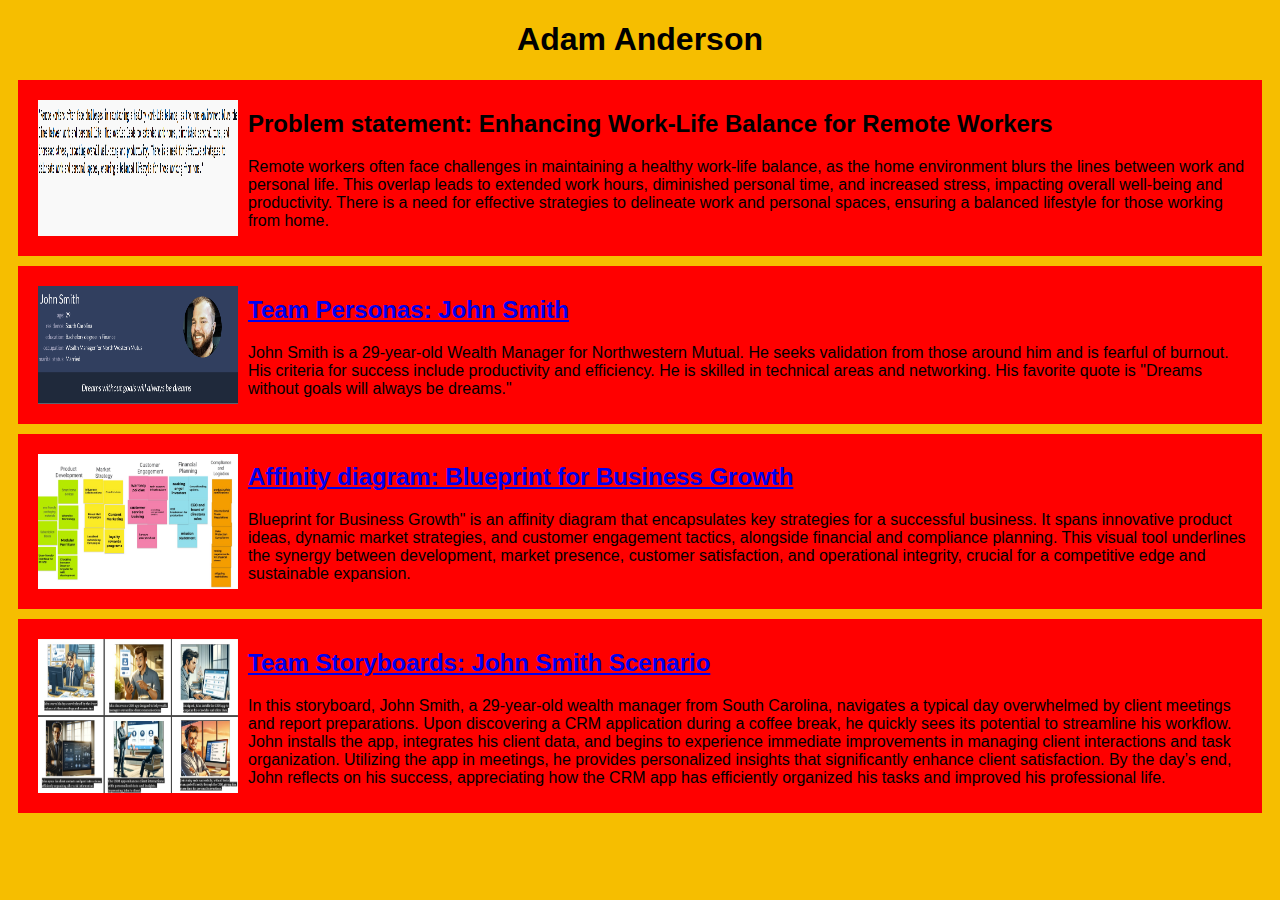
<file: index.html>
<!DOCTYPE html>
<html>
<head>
  
<link rel="stylesheet" href="styles.css" />

<title>CSCE 190: [Adam Anderson] </title>

</head>

<body>

  <h1>Adam Anderson</h1>

<section class="assign">

<img src="Images/Problem Statement.png" alt="Problem Statement"/>


<section class="assign-det">

<h2>Problem statement: Enhancing Work-Life Balance for Remote Workers</h2>

<p>

Remote workers often face challenges in maintaining a healthy work-life balance, as the home environment blurs the lines between work and personal life. This overlap leads to extended work hours, diminished personal time, and increased stress, impacting overall well-being and productivity. There is a need for effective strategies to delineate work and personal spaces, ensuring a balanced lifestyle for those working from home.

</p>

</section>

</section>

</body>

<!-- Personas assignment -->
    <section class="assign">
        <img src="Images/johnsmithpersona.png" alt="John Smith Persona">
        <section class="assign-det">
            <a href="John Smith's persona _ PersonaGenerator.pdf">
                <h2>Team Personas: John Smith</h2>
            </a>
            <p>
                John Smith is a 29-year-old Wealth Manager for Northwestern Mutual. He seeks validation from those around him and is fearful of burnout. His criteria for success include productivity and efficiency. He is skilled in technical areas and networking. His favorite quote is "Dreams without goals will always be dreams."
            </p>
        </section>
    </section>

  <!-- Affinity diagram assignment -->
<section class="assign">
<img src="Diagram.jpg" />
<section class="assign-det">
<a href="Diagram190.pdf"><h2>Affinity diagram: Blueprint for Business Growth </h2></a>
<p>
Blueprint for Business Growth" is an affinity diagram that encapsulates key strategies for a successful business. It spans innovative product ideas, dynamic market strategies, and customer engagement tactics, alongside financial and compliance planning. This visual tool underlines the synergy between development, market presence, customer satisfaction, and operational integrity, crucial for a competitive edge and sustainable expansion.
</p>
</section>
</section>

  <!-- Storyboard assignment -->
<section class="assign">
<img src="Storyboard190Image.jpg" />
<section class="assign-det">
<a href="Storyboard190Image.pdf"><h2>Team Storyboards: John Smith Scenario</h2></a>
<p>
In this storyboard, John Smith, a 29-year-old wealth manager from South Carolina, navigates a typical day overwhelmed by client meetings and report preparations. Upon discovering a CRM application during a coffee break, he quickly sees its potential to streamline his workflow. John installs the app, integrates his client data, and begins to experience immediate improvements in managing client interactions and task organization. Utilizing the app in meetings, he provides personalized insights that significantly enhance client satisfaction. By the day’s end, John reflects on his success, appreciating how the CRM app has efficiently organized his tasks and improved his professional life.
</p>
</section>
</section>


</html>
</file>
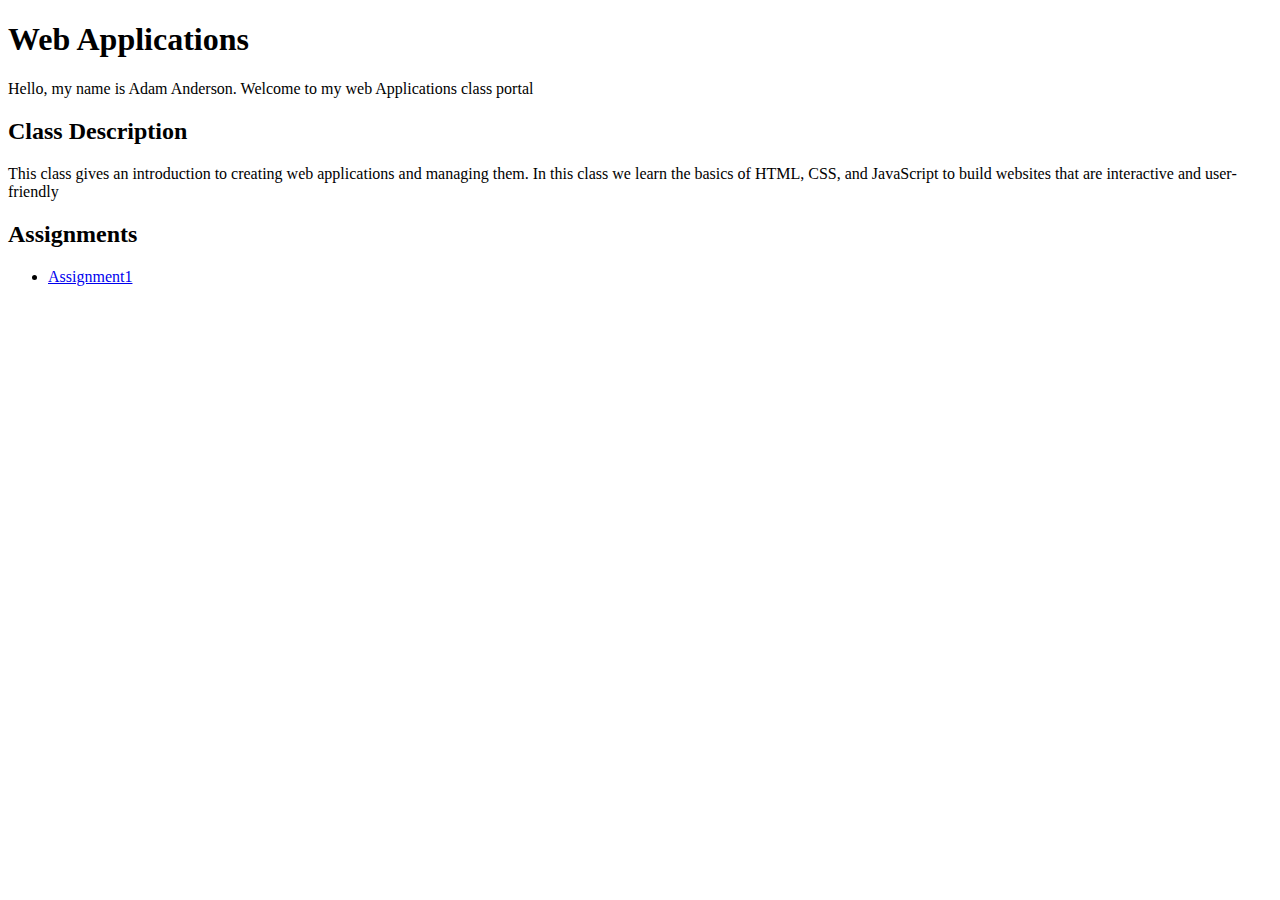
<file: CSCE242/index.html>
<!DOCTYPE html>
<html>
    <head>
        <title>Web Applications - Adam Anderson</title>
    </head>
    <body>
        <h1>Web Applications</h1>
        <p>Hello, my name is Adam Anderson. Welcome to my web Applications class portal</p>

        <h2>Class Description</h2>
        <p>This class gives an introduction to creating web applications and managing them. In this class we learn the basics of HTML, CSS, and JavaScript to build websites that are interactive and user-friendly</p>

        <h2>Assignments</h2>
        <ul>
            <li><a href="assignments/assignment1/index.html">Assignment1</a></li>     
        </ul>
    </body>
</html>
</file>
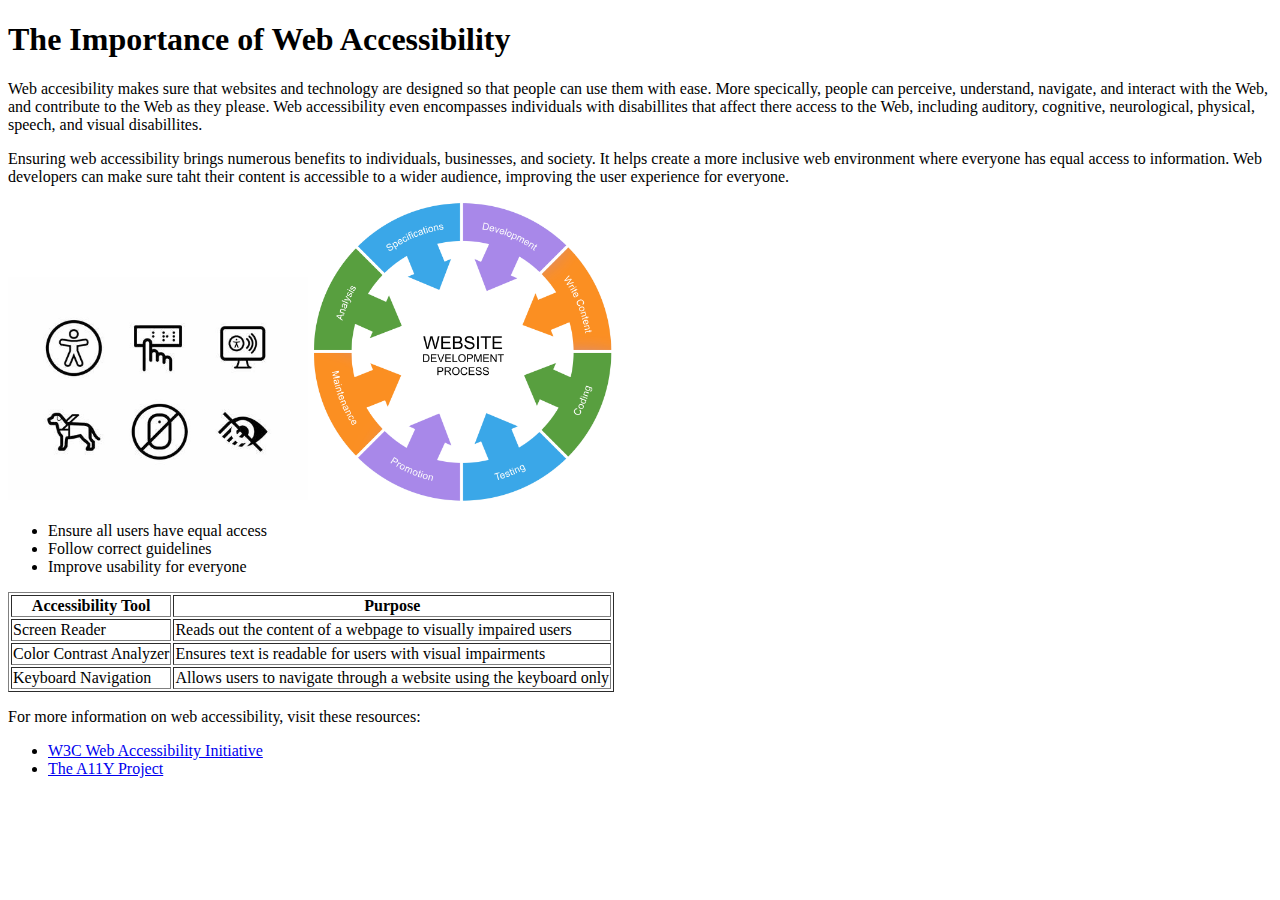
<file: CSCE242/assignments/assignment1/index.html>
<!DOCTYPE html>
<html>
    <head>
        <title>Assignment 1 - Adam Anderson</title>
    </head>
    <body>
        <!-- Adam Anderson, Web Applications -->
         <h1>The Importance of Web Accessibility</h1>

         <p>Web accesibility makes sure that websites and technology are designed so that people can use them with ease. More specically, people can perceive, understand, navigate, and interact with the Web, and contribute to the Web as they please. Web accessibility even encompasses individuals with disabillites that affect there access to the Web, including auditory, cognitive, neurological, physical, speech, and visual disabillites.</p>

         <p> Ensuring web accessibility brings numerous benefits to individuals, businesses, and society. It helps create a more inclusive web environment where everyone has equal access to information. Web developers can make sure taht their content is accessible to a wider audience, improving the user experience for everyone.</p>

         <img src="image1.jpg" alt="Accessibility symbol" style="width:300px;height:auto;">
        <img src="image2.jpg" alt="Web development" style="width:300px;height:auto;">
         <ul>
            <li>Ensure all users have equal access</li>
            <li>Follow correct guidelines</li>
            <li>Improve usability for everyone</li>
         </ul>

         <table border="1"
         <tr>
            <th>Accessibility Tool</th>
            <th>Purpose</th>
         </tr>
         <tr>
            <td>Screen Reader</td>
            <td>Reads out the content of a webpage to visually impaired users</td>
        </tr>
        <tr>
            <td>Color Contrast Analyzer</td>
            <td>Ensures text is readable for users with visual impairments</td>
        </tr>
        <tr>
            <td>Keyboard Navigation</td>
            <td>Allows users to navigate through a website using the keyboard only</td>
        </tr>
    </table>

    <p>For more information on web accessibility, visit these resources:</p>
    <ul>
        <li><a href="https://www.w3.org/WAI/">W3C Web Accessibility Initiative</a></li>
        <li><a href="https://www.a11yproject.com/">The A11Y Project</a></li>
    </ul>
</body>
</html>
</file>
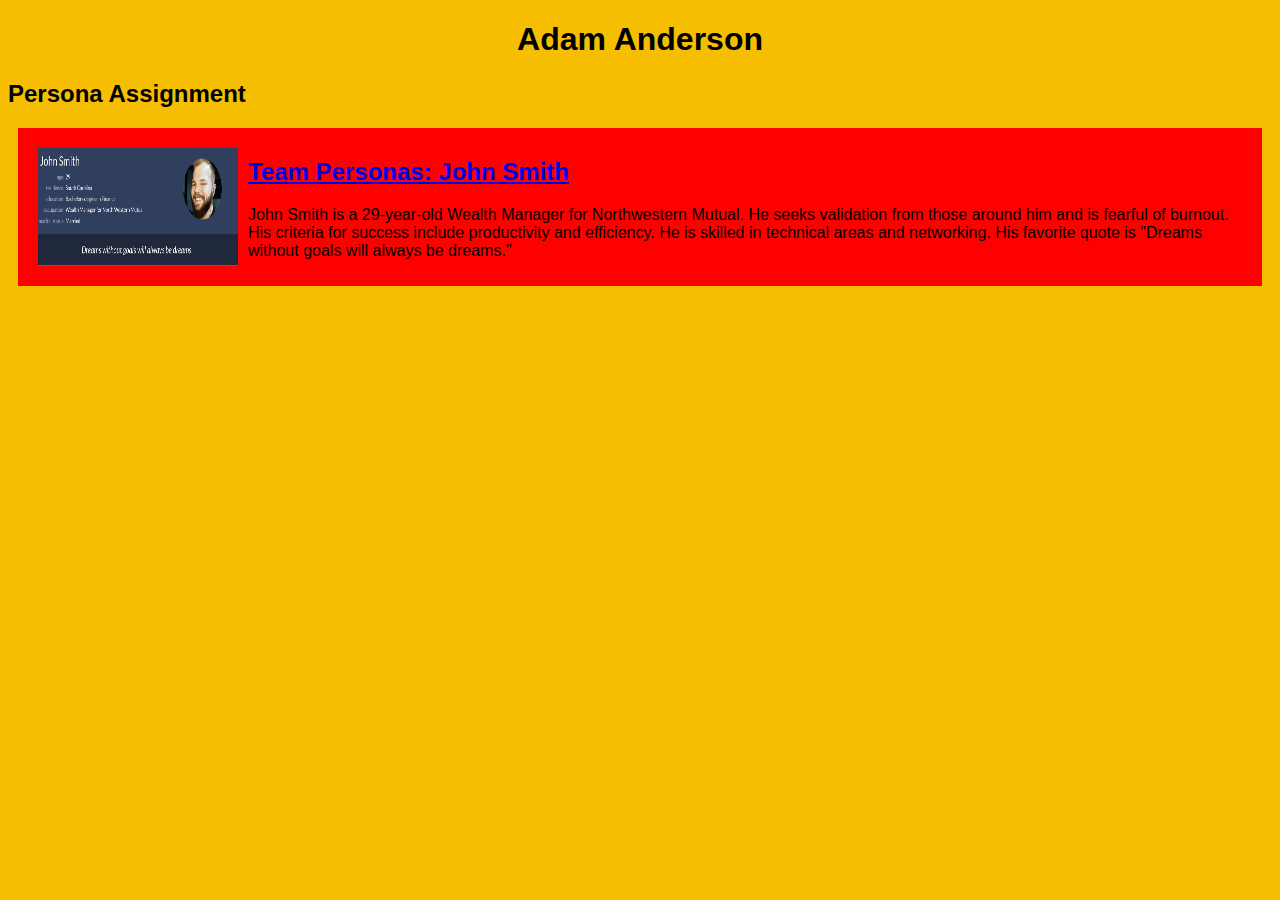
<file: personas.html>
<!DOCTYPE html>
<html>
<head>
    <link rel="stylesheet" href="styles.css" />
    <title>CSCE 190: Adam Anderson</title>
</head>

<body>
    <h1>Adam Anderson</h1>
    <h2>Persona Assignment</h2>

    <!-- Personas assignment -->
    <section class="assign">
        <img src="Images/johnsmithpersona.png" alt="John Smith Persona">
        <section class="assign-det">
            <a href="John Smith's persona _ PersonaGenerator.pdf">
                <h2>Team Personas: John Smith</h2>
            </a>
            <p>
                John Smith is a 29-year-old Wealth Manager for Northwestern Mutual. He seeks validation from those around him and is fearful of burnout. His criteria for success include productivity and efficiency. He is skilled in technical areas and networking. His favorite quote is "Dreams without goals will always be dreams."
            </p>
        </section>
    </section>

</body>
</html>
</file>
<file: styles.css>
body {
    background: #F6BE00; /* yellow background */
    font-family: Arial, Helvetica, sans-serif;
}

h1 {
    color: #000000; /* Black text */
    text-align: center;
}

.assign {
    display: flex;
    padding: 10px;
    margin: 10px;
    background: #FF0000; /* Red background */
}

.assign img {
    width: 200px;
    padding: 10px;
}
</file>
